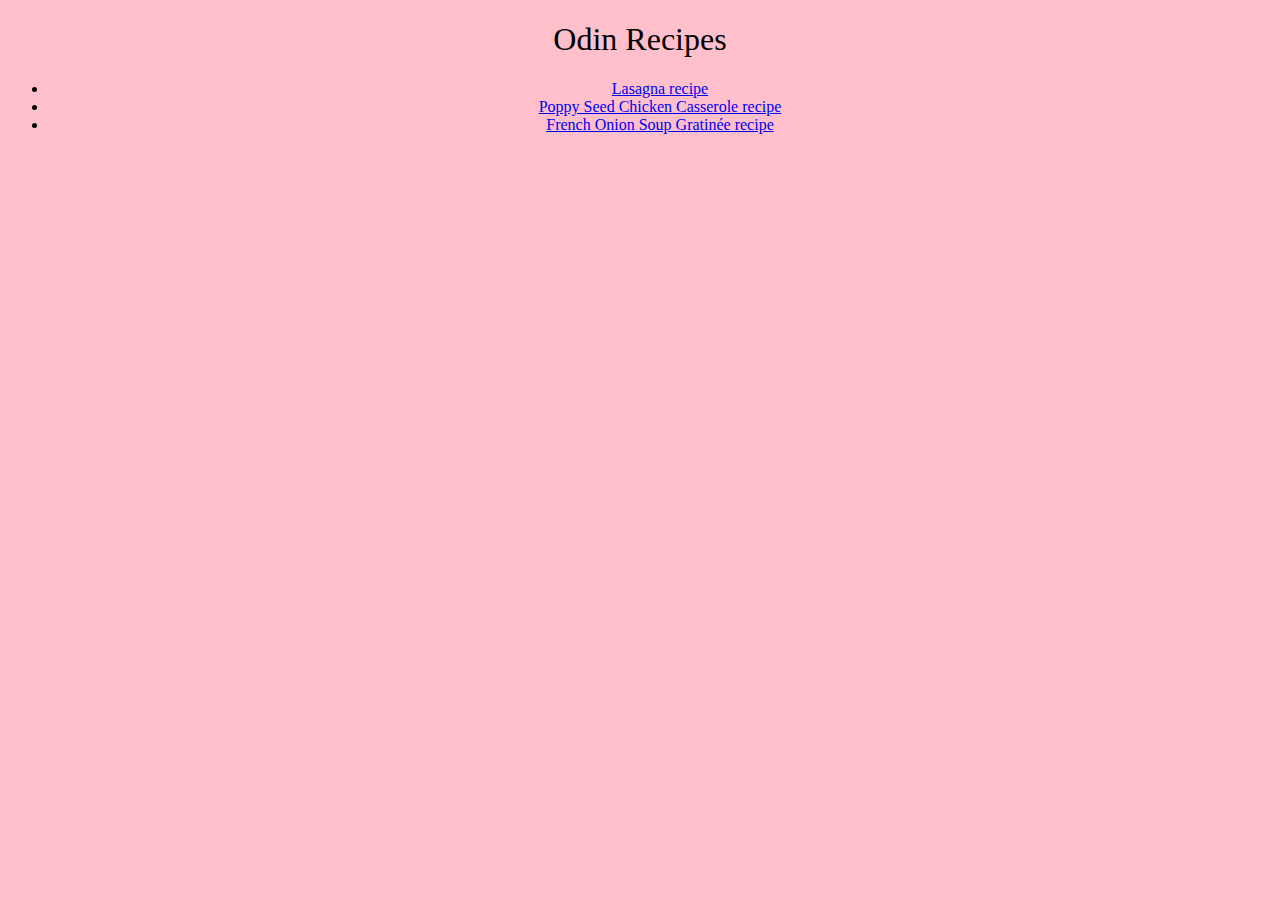
<file: index.html>
<!DOCTYPE html>
<html>
    <head>
        <title>Recipes</title>
        <meta charset="UTF-8">
        <link rel="stylesheet" href="styles.css">
    </head>
    <body>
        <div class="centered">
        <h1>Odin Recipes</h1>
        <ul>
            <li><a href="recipes/lasagna.html" title="Hola">Lasagna recipe</a></li>
            <li><a href="recipes/chicken-casserole.html">Poppy Seed Chicken Casserole recipe</a></li>
            <li><a href="recipes/onion-soup.html">French Onion Soup Gratinée recipe</a></li>
        </ul>
    </div>
    </body>
</html>
</file>
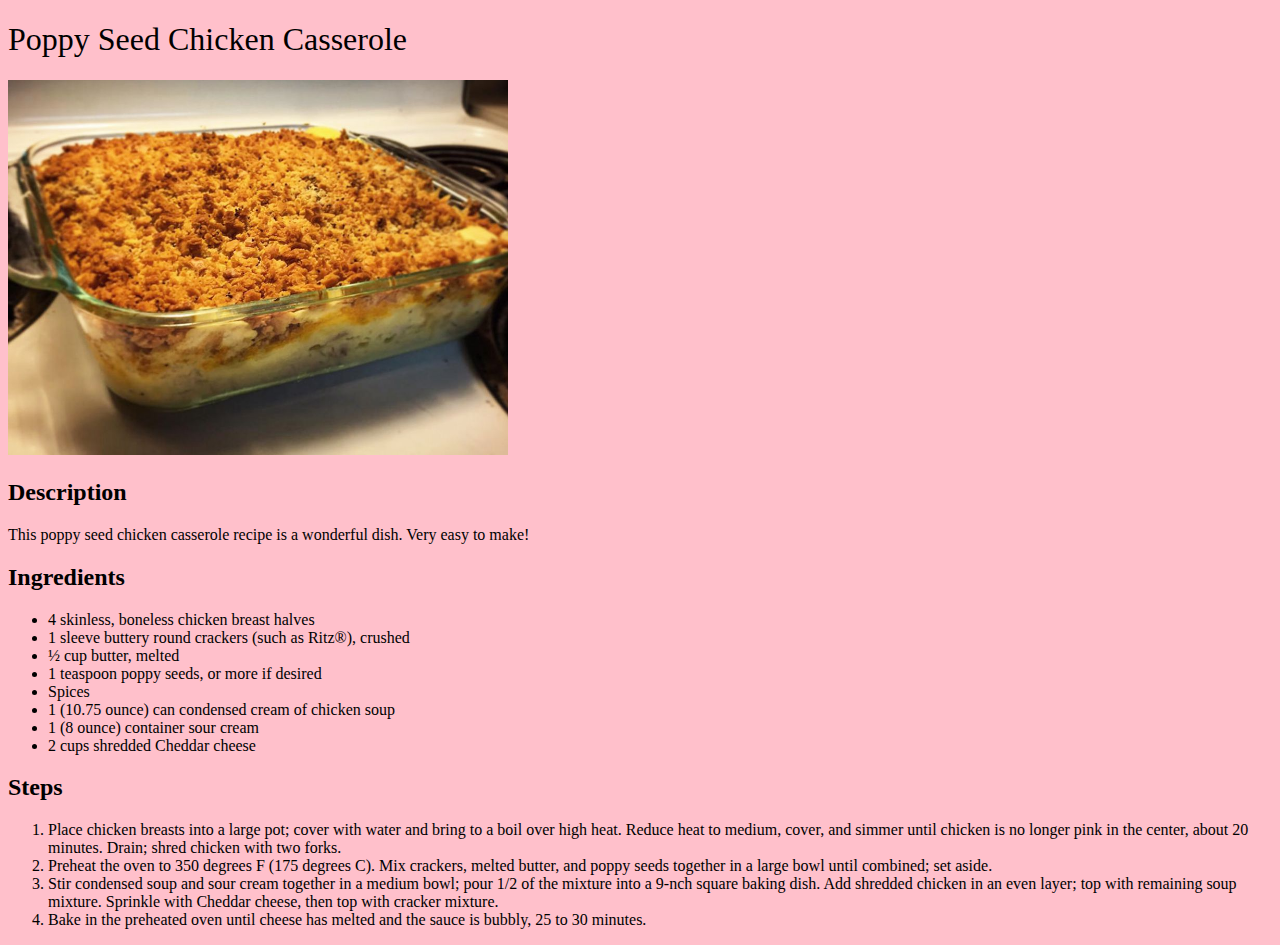
<file: recipes/chicken-casserole.html>
<!DOCTYPE html>
<html>
  <head>
    <meta charset="UTF-8" />
    <title>Poppy Seed Chicken Casserole recipe</title>
    <link rel="stylesheet" href="../styles.css" />
  </head>

  <body>
    <h1>Poppy Seed Chicken Casserole</h1>
    <img src="../images/chicken-casserole.jpg" alt="Chicken casserole" />
    <h2>Description</h2>
    <p>
      This poppy seed chicken casserole recipe is a wonderful dish. Very easy to
      make!
    </p>
    <h2>Ingredients</h2>
    <ul>
      <li>4 skinless, boneless chicken breast halves</li>
      <li>1 sleeve buttery round crackers (such as Ritz®), crushed</li>
      <li>½ cup butter, melted</li>
      <li>1 teaspoon poppy seeds, or more if desired</li>
      <li>Spices</li>
      <li>1 (10.75 ounce) can condensed cream of chicken soup</li>
      <li>1 (8 ounce) container sour cream</li>
      <li>2 cups shredded Cheddar cheese</li>
    </ul>
    <h2>Steps</h2>
    <ol>
      <li>
        Place chicken breasts into a large pot; cover with water and bring to a
        boil over high heat. Reduce heat to medium, cover, and simmer until
        chicken is no longer pink in the center, about 20 minutes. Drain; shred
        chicken with two forks.
      </li>
      <li>
        Preheat the oven to 350 degrees F (175 degrees C). Mix crackers, melted
        butter, and poppy seeds together in a large bowl until combined; set
        aside.
      </li>
      <li>
        Stir condensed soup and sour cream together in a medium bowl; pour 1/2
        of the mixture into a 9-nch square baking dish. Add shredded chicken in
        an even layer; top with remaining soup mixture. Sprinkle with Cheddar
        cheese, then top with cracker mixture.
      </li>
      <li>
        Bake in the preheated oven until cheese has melted and the sauce is
        bubbly, 25 to 30 minutes.
      </li>
    </ol>
  </body>
</html>
</file>
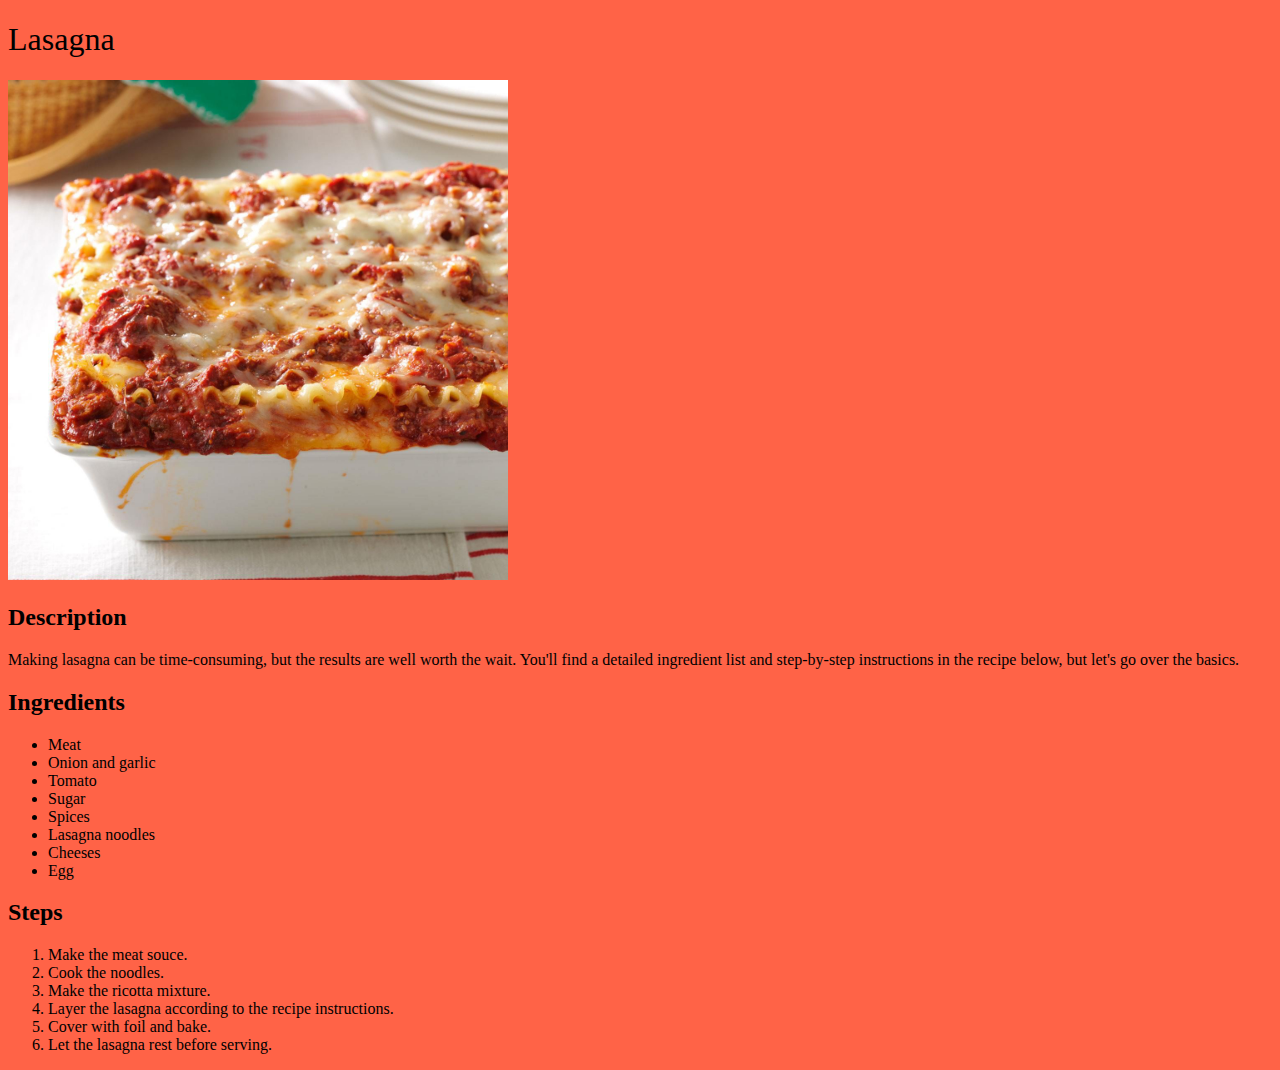
<file: recipes/lasagna.html>
<!DOCTYPE html>
<html>
  <head>
    <meta charset="UTF-8" />
    <title>Lasagna recipe</title>
    <link rel="stylesheet" href="../styles.css" />
  </head>

  <body class="lasagna">
    <h1>Lasagna</h1>
    <img src="../images/lasagna.jpeg" alt="Image of a delicious lasagna" />
    <h2>Description</h2>
    <p>
      Making lasagna can be time-consuming, but the results are well worth the
      wait. You'll find a detailed ingredient list and step-by-step instructions
      in the recipe below, but let's go over the basics.
    </p>
    <h2>Ingredients</h2>
    <ul>
      <li>Meat</li>
      <li>Onion and garlic</li>
      <li>Tomato</li>
      <li>Sugar</li>
      <li>Spices</li>
      <li>Lasagna noodles</li>
      <li>Cheeses</li>
      <li>Egg</li>
    </ul>
    <h2>Steps</h2>
    <ol>
      <li>Make the meat souce.</li>
      <li>Cook the noodles.</li>
      <li>Make the ricotta mixture.</li>
      <li>Layer the lasagna according to the recipe instructions.</li>
      <li>Cover with foil and bake.</li>
      <li>Let the lasagna rest before serving.</li>
    </ol>
  </body>
</html>
</file>
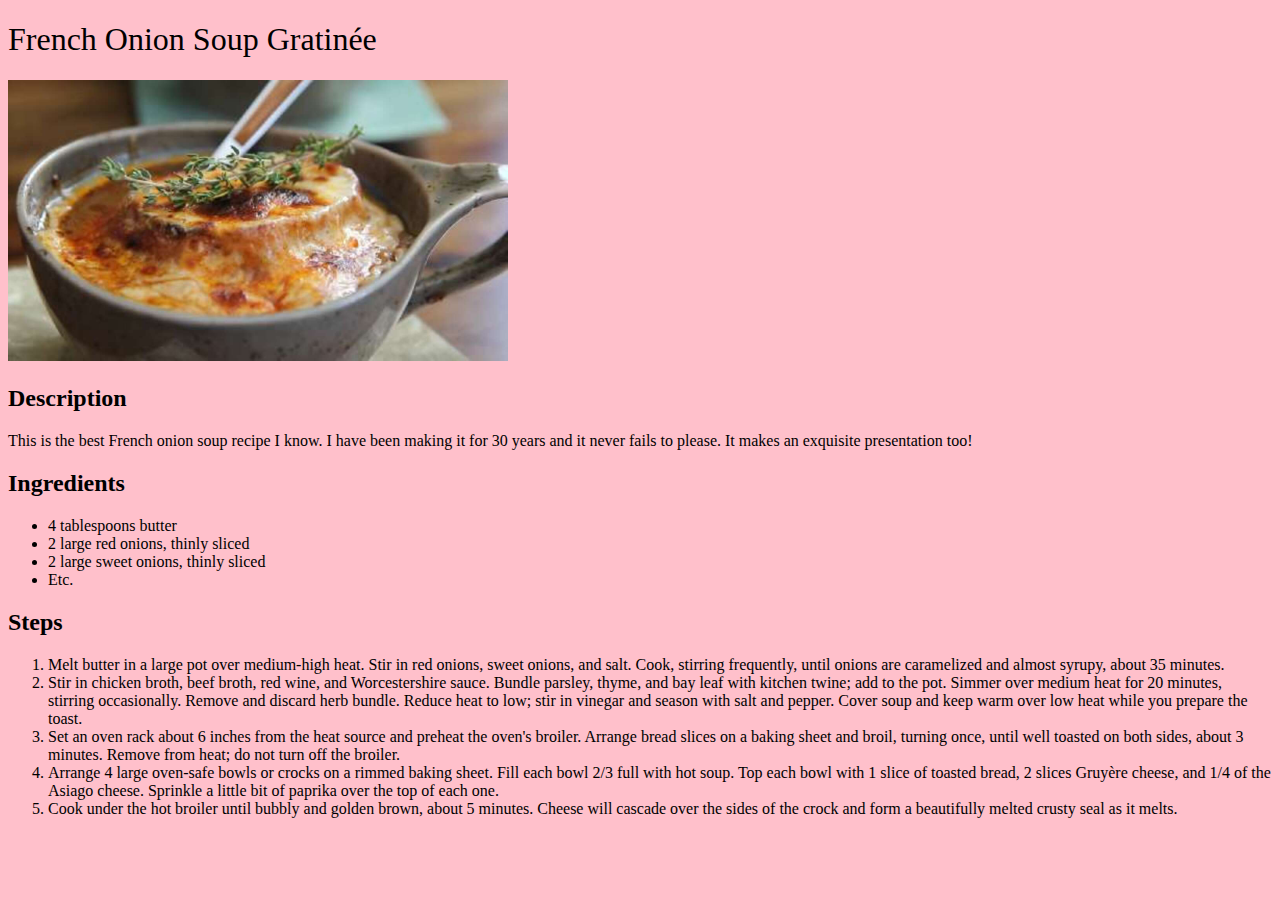
<file: recipes/onion-soup.html>
<!DOCTYPE html>
<html>
  <head>
    <meta charset="UTF-8" />
    <title>French Onion Soup Gratinée recipe</title>
    <link rel="stylesheet" href="../styles.css" />
  </head>

  <body>
    <h1>French Onion Soup Gratinée</h1>
    <img src="../images/onion-soup.jpeg" alt="Onion soup" />
    <h2>Description</h2>
    <p>
      This is the best French onion soup recipe I know. I have been making it
      for 30 years and it never fails to please. It makes an exquisite
      presentation too!
    </p>
    <h2>Ingredients</h2>
    <ul>
      <li>4 tablespoons butter</li>
      <li>2 large red onions, thinly sliced</li>
      <li>2 large sweet onions, thinly sliced</li>
      <li>Etc.</li>
    </ul>
    <h2>Steps</h2>
    <ol>
      <li>
        Melt butter in a large pot over medium-high heat. Stir in red onions,
        sweet onions, and salt. Cook, stirring frequently, until onions are
        caramelized and almost syrupy, about 35 minutes.
      </li>
      <li>
        Stir in chicken broth, beef broth, red wine, and Worcestershire sauce.
        Bundle parsley, thyme, and bay leaf with kitchen twine; add to the pot.
        Simmer over medium heat for 20 minutes, stirring occasionally. Remove
        and discard herb bundle. Reduce heat to low; stir in vinegar and season
        with salt and pepper. Cover soup and keep warm over low heat while you
        prepare the toast.
      </li>
      <li>
        Set an oven rack about 6 inches from the heat source and preheat the
        oven's broiler. Arrange bread slices on a baking sheet and broil,
        turning once, until well toasted on both sides, about 3 minutes. Remove
        from heat; do not turn off the broiler.
      </li>
      <li>
        Arrange 4 large oven-safe bowls or crocks on a rimmed baking sheet. Fill
        each bowl 2/3 full with hot soup. Top each bowl with 1 slice of toasted
        bread, 2 slices Gruyère cheese, and 1/4 of the Asiago cheese. Sprinkle a
        little bit of paprika over the top of each one.
      </li>
      <li>
        Cook under the hot broiler until bubbly and golden brown, about 5
        minutes. Cheese will cascade over the sides of the crock and form a
        beautifully melted crusty seal as it melts.
      </li>
    </ol>
  </body>
</html>
</file>
<file: styles.css>
img {
  height: auto;
  width: 500px;
}

body {
  background-color: pink;
}

body.lasagna {
  background-color: tomato;
}

.lasagna {
  /* This one has less priority */
  background-color: yellow;
}

.centered {
  text-align: center;
}

h1 {
  font-family: Georgia, serif;
  font-weight: 100;
}
</file>
